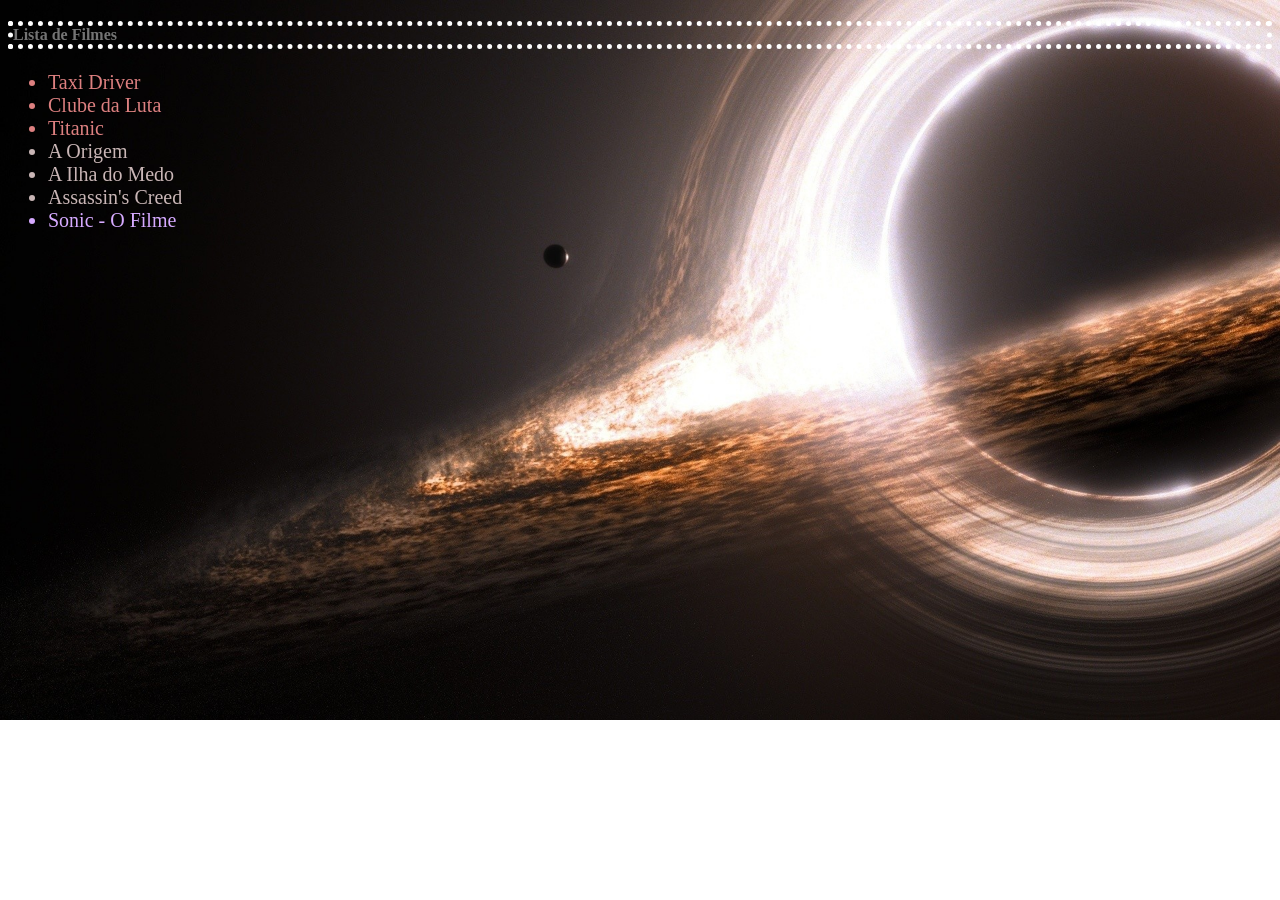
<file: index.html>
<!DOCTYPE html>
<html lang="en">
<head>
    <meta charset="UTF-8">
    <meta http-equiv="X-UA-Compatible" content="IE=edge">
    <meta name="viewport" content="width=device-width, initial-scale=1.0">
    <title>Document</title>
    <!-- <style>
        h4{
            color: purple
        }
        </style>
    -->
    <link rel="stylesheet" href="style.css"/>
</head>


<body>
    
    <h4 id="title">Lista de Filmes</h4>
    <ul>
        <li class="filmes">Taxi Driver</li>
        <li class="filmes">Clube da Luta</li>
        <li class="filmes">Titanic</li>
        <li class="filmes2">A Origem</li>
        <li class="filmes2">A Ilha do Medo</li>
        <li class="filmes2">Assassin's Creed</li>
        <li>Sonic - O Filme</li>
    </ul>

</body>
</html>
</file>
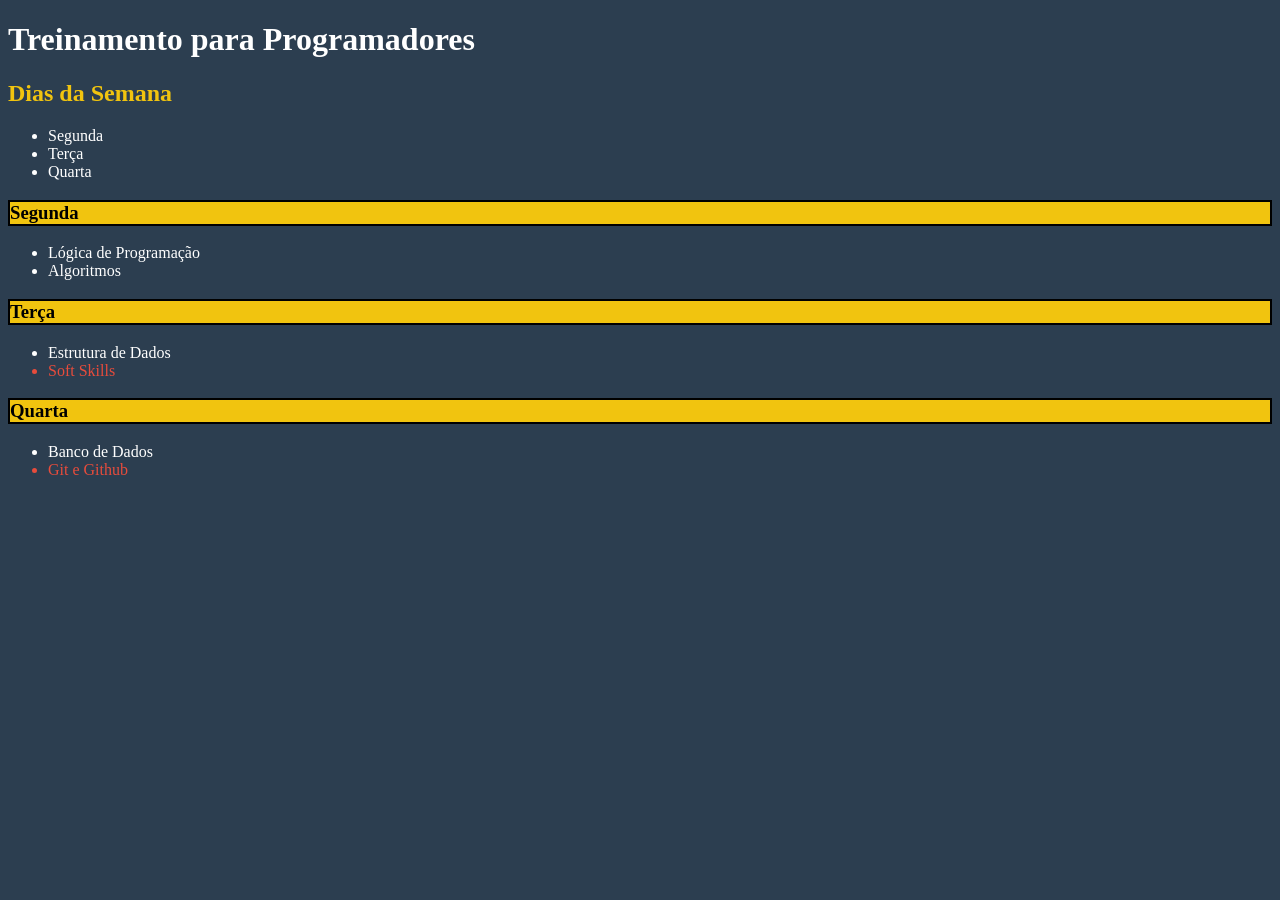
<file: exercicio1.html>
<!DOCTYPE html>
<html lang="en">
<head>
    <meta charset="UTF-8">
    <meta http-equiv="X-UA-Compatible" content="IE=edge">
    <meta name="viewport" content="width=device-width, initial-scale=1.0">
    <title>Document</title>
    <link rel="stylesheet" href="exercicio1.css">
</head>
<body>

    <h1>Treinamento para Programadores</h1>

    <h2>Dias da Semana</h2>
    <ul>
        <li class="bra">Segunda</li>
        <li class="bra">Terça</li>
        <li class="bra">Quarta</li>
    </ul>

    <h3 class="semana">Segunda</h3>
    <div>
        <ul>
            <li class="bra">Lógica de Programação</li>
            <li class="bra">Algoritmos</li>
        </ul>
    </div>
    
    <h3 class="semana">Terça</h3>
    <div>
        <ul>
            <li class="bra">Estrutura de Dados</li>
            <li class="verm">Soft Skills</li>
        </ul>
    </div>

    <h3 class="semana">Quarta</h3>
    <div>
        <ul>
            <li class="bra">Banco de Dados</li>
            <li class="verm">Git e Github</li>
        </ul>
    </div>

</body>
</html>
</file>
<file: style.css>
h4{
    color: #ffffff;
    border: dotted white 5px;
    /*
    border-style: dotted;
    border-color: #ffffff;
    border-width: 5px;
    */
}

ul{
    color: rgb(214, 170, 255);
    font-size: 20px;
}

body{
    /* background-color: #dad7cd; */
    background-image: url('int.jpg');
    background-size: cover;
    background-repeat: no-repeat;
}

.filmes{
    color: rgb(221, 128, 128);
}

.filmes2{
    color: rgb(201, 182, 182);
}

#title{
    color: #ffffff73;
}
</file>
<file: exercicio1.css>
body{
    background-color: #2c3e50;
}

h2{
    color: #f1c40f;
}

h1{
    color: white;
}

.bra{
    color: white;
}

.verm{
    color: #e74c3c;
}

h3{
    border: solid 2px;
    background-color: #f1c40f;
}
</file>
